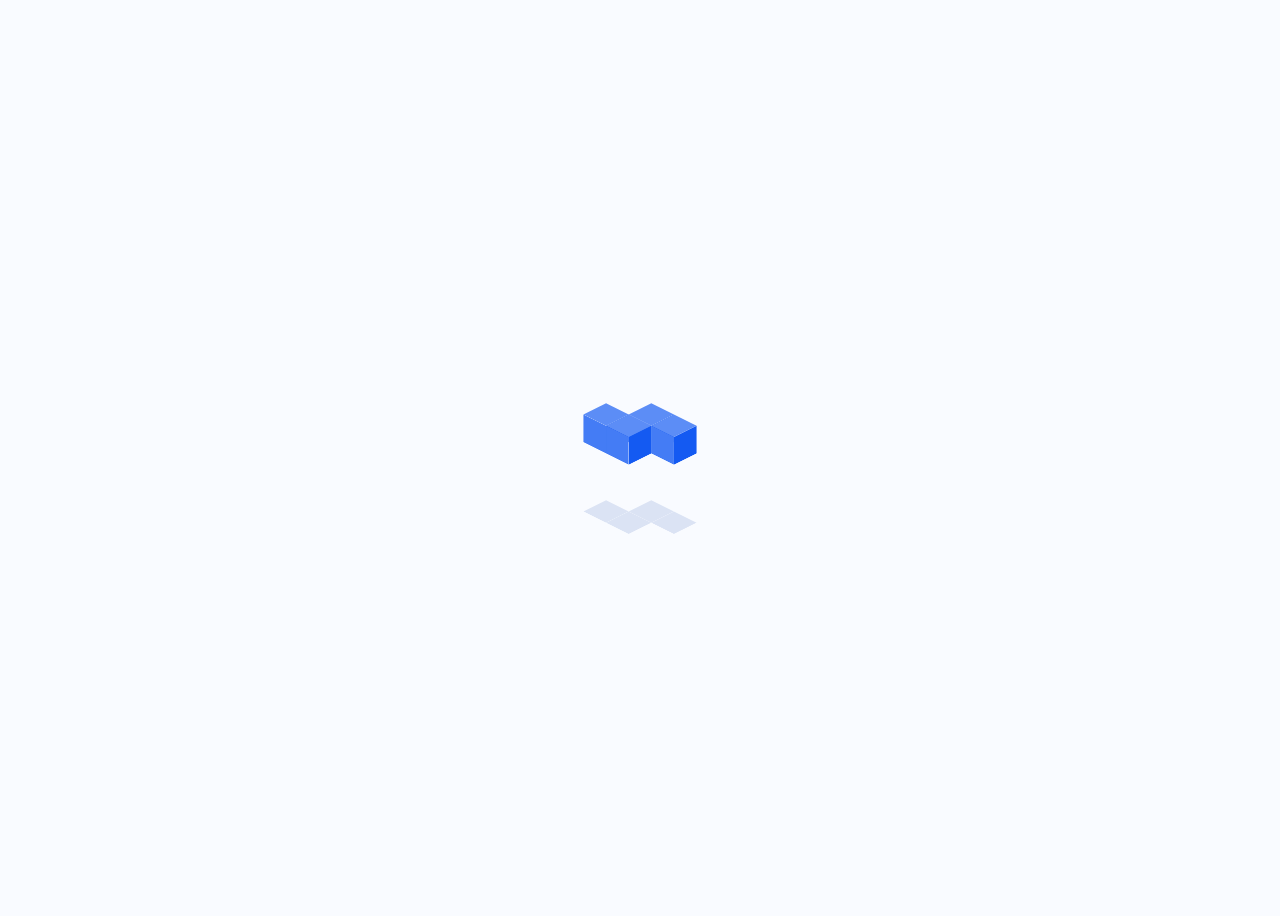
<file: index3.html>
<!DOCTYPE html>
<html lang="en">
<head>
    <meta charset="UTF-8">
    <title>loading 3</title>
    <link rel="stylesheet" type="text/css" href="style2.css">
</head>
<body>
    <div class="boxes" id="show">
    <div class="box">
        <div></div>
        <div></div>
        <div></div>
        <div></div>
    </div>
    <div class="box">
        <div></div>
        <div></div>
        <div></div>
        <div></div>
    </div>
    <div class="box">
        <div></div>
        <div></div>
        <div></div>
        <div></div>
    </div>
    <div class="box">
        <div></div>
        <div></div>
        <div></div>
        <div></div>
    </div>
</div>
    <script type="text/javascript">
        var box = document.getElementById('')
    </script>


</body>
</html>
</file>
<file: style2.css>
.boxes {
  --size: 32px;
  --duration: 800ms;
  height: calc(var(--size) * 2);
  width: calc(var(--size) * 3);
  position: relative;
  -webkit-transform-style: preserve-3d;
          transform-style: preserve-3d;
  -webkit-transform-origin: 50% 50%;
          transform-origin: 50% 50%;
  margin-top: calc(var(--size) * 1.5 * -1);
  -webkit-transform: rotateX(60deg) rotateZ(45deg) rotateY(0deg) translateZ(0px);
          transform: rotateX(60deg) rotateZ(45deg) rotateY(0deg) translateZ(0px);
}
.boxes .box {
  width: var(--size);
  height: var(--size);
  top: 0;
  left: 0;
  position: absolute;
  -webkit-transform-style: preserve-3d;
          transform-style: preserve-3d;
}
.boxes .box:nth-child(1) {
  -webkit-transform: translate(100%, 0);
          transform: translate(100%, 0);
  -webkit-animation: box1 var(--duration) linear infinite;
          animation: box1 var(--duration) linear infinite;
}
.boxes .box:nth-child(2) {
  -webkit-transform: translate(0, 100%);
          transform: translate(0, 100%);
  -webkit-animation: box2 var(--duration) linear infinite;
          animation: box2 var(--duration) linear infinite;
}
.boxes .box:nth-child(3) {
  -webkit-transform: translate(100%, 100%);
          transform: translate(100%, 100%);
  -webkit-animation: box3 var(--duration) linear infinite;
          animation: box3 var(--duration) linear infinite;
}
.boxes .box:nth-child(4) {
  -webkit-transform: translate(200%, 0);
          transform: translate(200%, 0);
  -webkit-animation: box4 var(--duration) linear infinite;
          animation: box4 var(--duration) linear infinite;
}
.boxes .box > div {
  --background: #5C8DF6;
  --top: auto;
  --right: auto;
  --bottom: auto;
  --left: auto;
  --translateZ: calc(var(--size) / 2);
  --rotateY: 0deg;
  --rotateX: 0deg;
  position: absolute;
  width: 100%;
  height: 100%;
  background: var(--background);
  top: var(--top);
  right: var(--right);
  bottom: var(--bottom);
  left: var(--left);
  -webkit-transform: rotateY(var(--rotateY)) rotateX(var(--rotateX)) translateZ(var(--translateZ));
          transform: rotateY(var(--rotateY)) rotateX(var(--rotateX)) translateZ(var(--translateZ));
}
.boxes .box > div:nth-child(1) {
  --top: 0;
  --left: 0;
}
.boxes .box > div:nth-child(2) {
  --background: #145af2;
  --right: 0;
  --rotateY: 90deg;
}
.boxes .box > div:nth-child(3) {
  --background: #447cf5;
  --rotateX: -90deg;
}
.boxes .box > div:nth-child(4) {
  --background: #DBE3F4;
  --top: 0;
  --left: 0;
  --translateZ: calc(var(--size) * 3 * -1);
}

@-webkit-keyframes box1 {
  0%,
    50% {
    -webkit-transform: translate(100%, 0);
            transform: translate(100%, 0);
  }
  100% {
    -webkit-transform: translate(200%, 0);
            transform: translate(200%, 0);
  }
}

@keyframes box1 {
  0%,
    50% {
    -webkit-transform: translate(100%, 0);
            transform: translate(100%, 0);
  }
  100% {
    -webkit-transform: translate(200%, 0);
            transform: translate(200%, 0);
  }
}
@-webkit-keyframes box2 {
  0% {
    -webkit-transform: translate(0, 100%);
            transform: translate(0, 100%);
  }
  50% {
    -webkit-transform: translate(0, 0);
            transform: translate(0, 0);
  }
  100% {
    -webkit-transform: translate(100%, 0);
            transform: translate(100%, 0);
  }
}
@keyframes box2 {
  0% {
    -webkit-transform: translate(0, 100%);
            transform: translate(0, 100%);
  }
  50% {
    -webkit-transform: translate(0, 0);
            transform: translate(0, 0);
  }
  100% {
    -webkit-transform: translate(100%, 0);
            transform: translate(100%, 0);
  }
}
@-webkit-keyframes box3 {
  0%,
    50% {
    -webkit-transform: translate(100%, 100%);
            transform: translate(100%, 100%);
  }
  100% {
    -webkit-transform: translate(0, 100%);
            transform: translate(0, 100%);
  }
}
@keyframes box3 {
  0%,
    50% {
    -webkit-transform: translate(100%, 100%);
            transform: translate(100%, 100%);
  }
  100% {
    -webkit-transform: translate(0, 100%);
            transform: translate(0, 100%);
  }
}
@-webkit-keyframes box4 {
  0% {
    -webkit-transform: translate(200%, 0);
            transform: translate(200%, 0);
  }
  50% {
    -webkit-transform: translate(200%, 100%);
            transform: translate(200%, 100%);
  }
  100% {
    -webkit-transform: translate(100%, 100%);
            transform: translate(100%, 100%);
  }
}
@keyframes box4 {
  0% {
    -webkit-transform: translate(200%, 0);
            transform: translate(200%, 0);
  }
  50% {
    -webkit-transform: translate(200%, 100%);
            transform: translate(200%, 100%);
  }
  100% {
    -webkit-transform: translate(100%, 100%);
            transform: translate(100%, 100%);
  }
}
html {
  -webkit-font-smoothing: antialiased;
}

* {
  box-sizing: border-box;
}
*:before, *:after {
  box-sizing: border-box;
}

body {
  min-height: 100vh;
  font-family: Roboto, Arial;
  color: #ADAFB6;
  display: flex;
  justify-content: center;
  align-items: center;
  background: #F9FBFF;
}
body .dribbble {
  position: fixed;
  display: block;
  right: 20px;
  bottom: 20px;
}
body .dribbble img {
  display: block;
  height: 28px;
}
</file>
